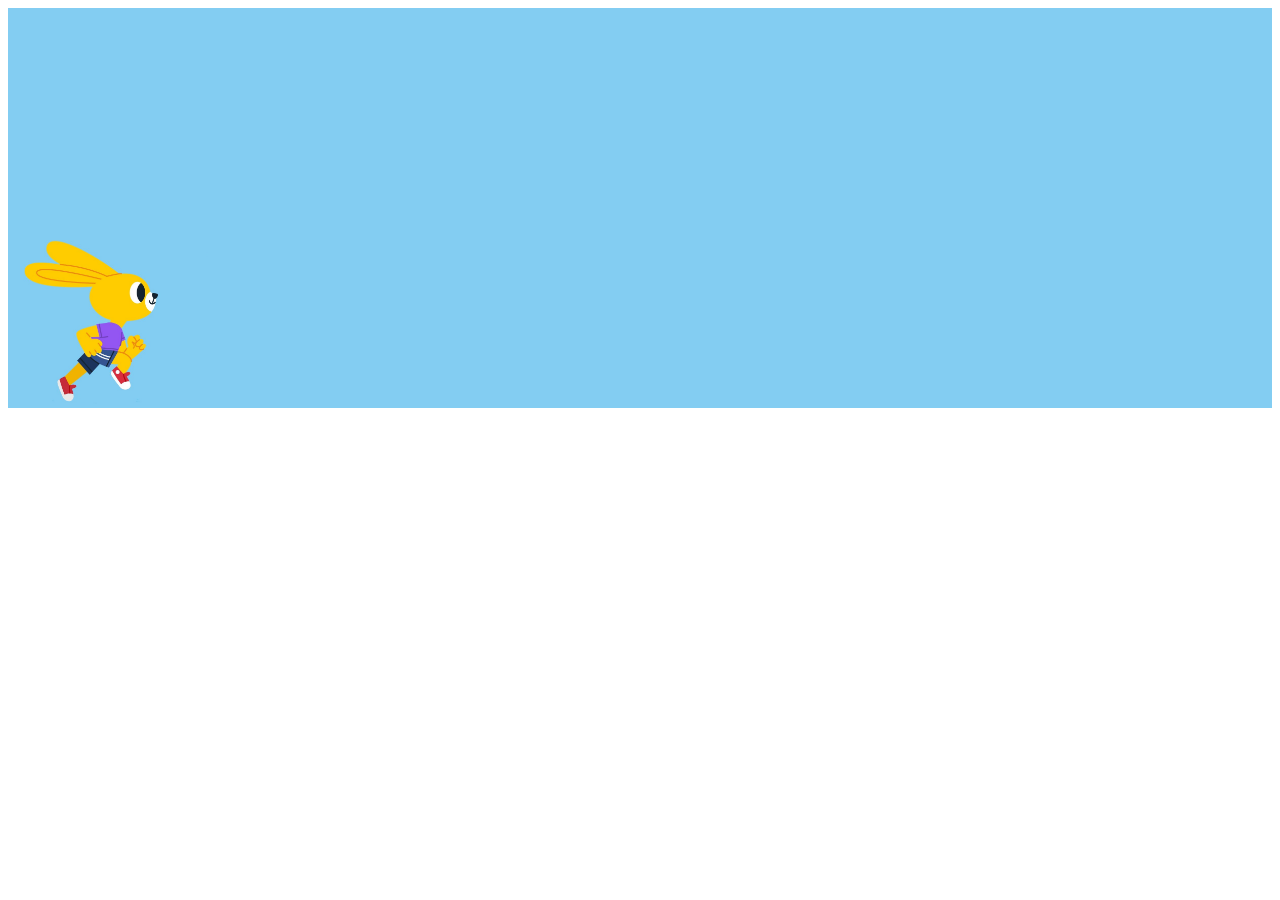
<file: index.html>
<!DOCTYPE html>
<html lang="en">
<head>
    <meta charset="UTF-8">
    <meta http-equiv="X-UA-Compatible" content="IE=edge">
    <meta name="viewport" content="width=device-width, initial-scale=1.0">                          
  
    <link rel="stylesheet" href="style.css">
    <title>Document</title>
</head>
<body>
    <div class="game-containne">
       <div class="game-body">
            <div class="_1s1" >
            
            </div>
            <div class="_2s1">

            </div>
            <div class="_1s2">

            </div>
            <div class="_2s2" >
        
            </div>
            <div class="_1s3" >
        
            </div>
            <div class="_2s3" >
        
            </div>
     
        </div>  
        
    </div>
    

    
</body>
<script  src="script.js"></script>

</html>
</file>
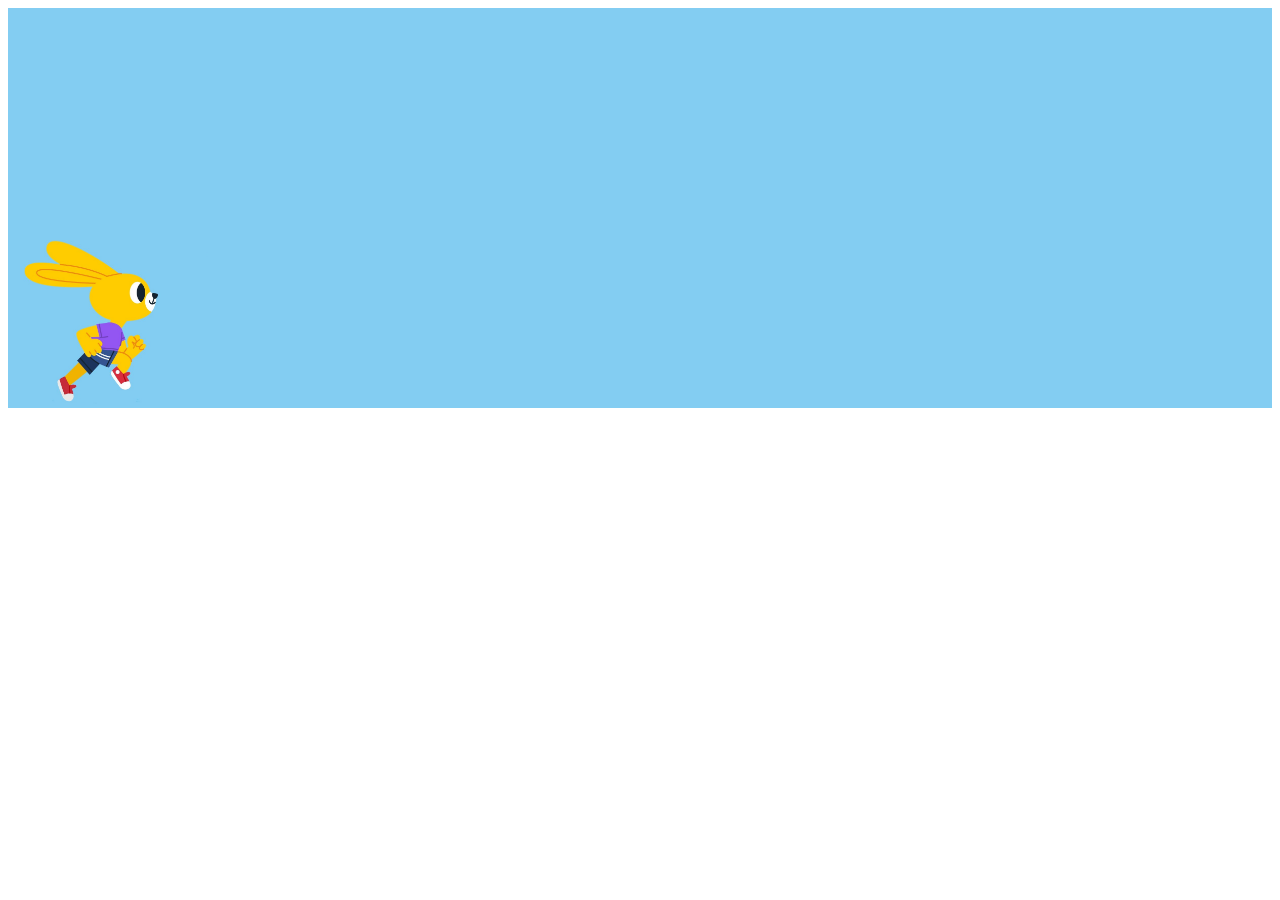
<file: game.html>
<!DOCTYPE html>
<html lang="en">
<head>
    <meta charset="UTF-8">
    <meta http-equiv="X-UA-Compatible" content="IE=edge">
    <meta name="viewport" content="width=device-width, initial-scale=1.0">                          
  
    <link rel="stylesheet" href="style.css">
    <title>Document</title>
</head>
<body>
    <div class="game-containne">
       <div class="game-body">
            <div class="_1s1" >
            
            </div>
            <div class="_2s1">

            </div>
            <div class="_1s2">

            </div>
            <div class="_2s2" >
        
            </div>
            <div class="_1s3" >
        
            </div>
            <div class="_2s3" >
        
            </div>
     
        </div>  
        
    </div>
    

    
</body>
<script  src="script.js"></script>

</html>
</file>
<file: style.css>
body{
    display: flex;
    justify-content: center;
    align-self: center;
    overflow: hidden;
}
.game-containne{
    background-color: #83cdf2;
    width: 100%;
}

.shooter1{
    position: absolute;
    width: 10%;
    height: 10%;
    background-image: url();
    background-size: cover;
    background-color: black;
}
.game-body{
    display: grid;
   
    grid-template-columns: repeat(2,200px);
    grid-template-rows: repeat(2,200px);
    grid-row:2/3 ;
    grid-column:1/2 ;
    
}
.shootestart{
    position: absolute;
    bottom: 0;
    right: 0;

}

._1s1, ._1s2, ._2s1, ._2s2,._3s1{
    background-color: #83cdf2;
    display: flex;
    justify-content:center;
    
}

.snack{
    position: relative;
    align-self: center;
    width: 100%;
    height: 100%;
    background-image: url(per.jpg);
    background-size: cover;
    
}
.snackUpLeft{
    position: relative;
    align-self: center;
    width: 90%;
    height: 90%;
    background-image: url(Up.jpg);
    background-size: cover;
    animation: Up 1s ease;
    transition: 2s;
}
@keyframes Up {
    0%{
        bottom: -200px;
    }
    50%{
        bottom: 0;
    }
    100%{
        bottom: -200px ;
    }
}
.snackUp{
    position: relative;
    align-self: center;
    width: 90%;
    height: 90%;
    background-image: url(Up.jpg);
    background-size: cover;
    animation: UpL 1s ease;
    transition: 1s;
}
@keyframes UpL {
    0%{
        bottom: 0px;
        left: 0;
    }
    
    50%{
        bottom: 100px;
        left: 100px;
        
    }
    100%{
        left: 200px;
        bottom: 0px ;
        
    }
}
</file>
